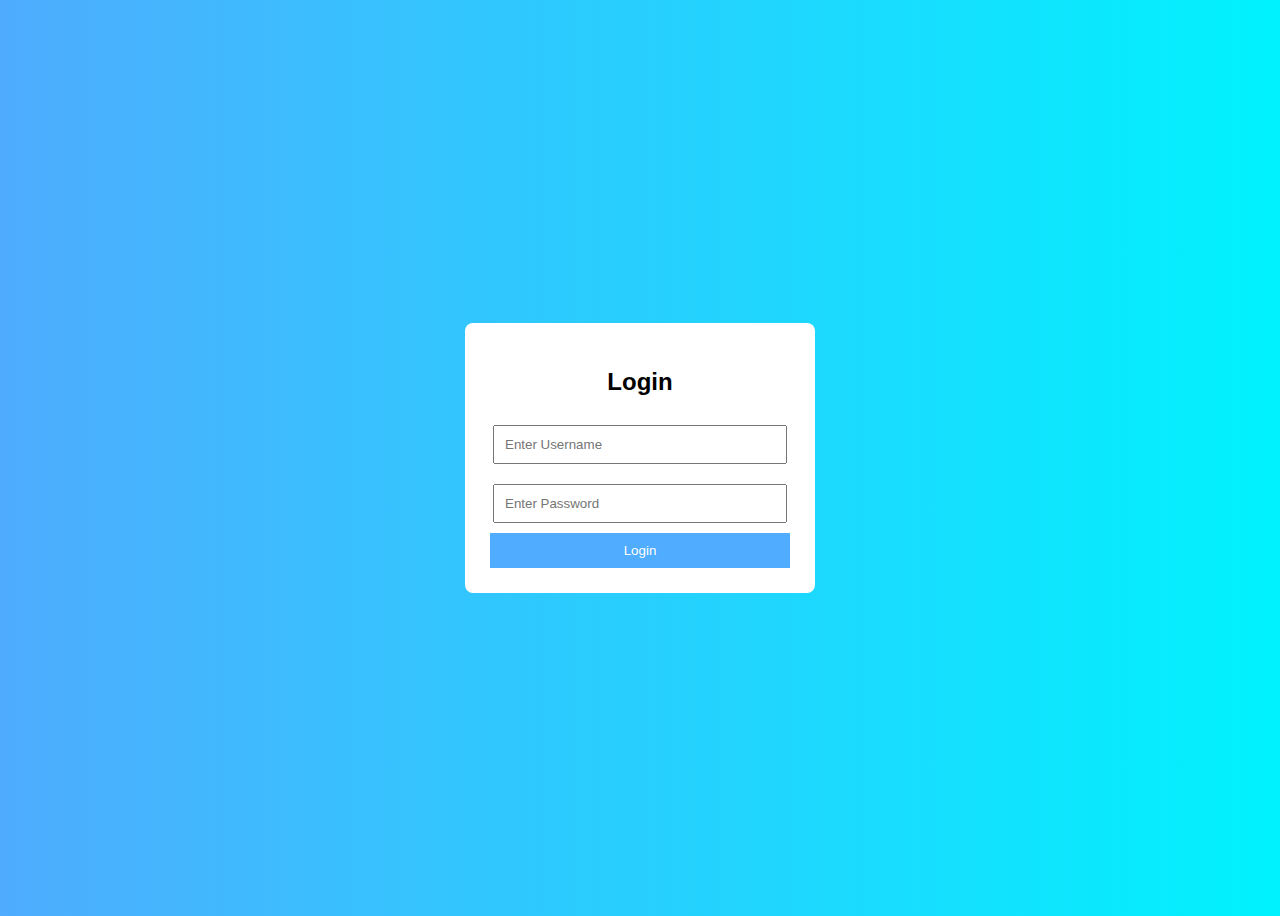
<file: loginform/index.html>
<!DOCTYPE html>
<html lang="en">
<head>
    <meta charset="UTF-8">
    <title>Login Form</title>
    <link rel="stylesheet" href="style.css">
</head>
<body>

<div class="login-container">
    <h2>Login</h2>
    <form id="loginForm">
        <input type="text" id="username" placeholder="Enter Username">
        <input type="password" id="password" placeholder="Enter Password">
        <button type="submit">Login</button>
    </form>
</div>

<script src="script.js"></script>
</body>
</html>
</file>
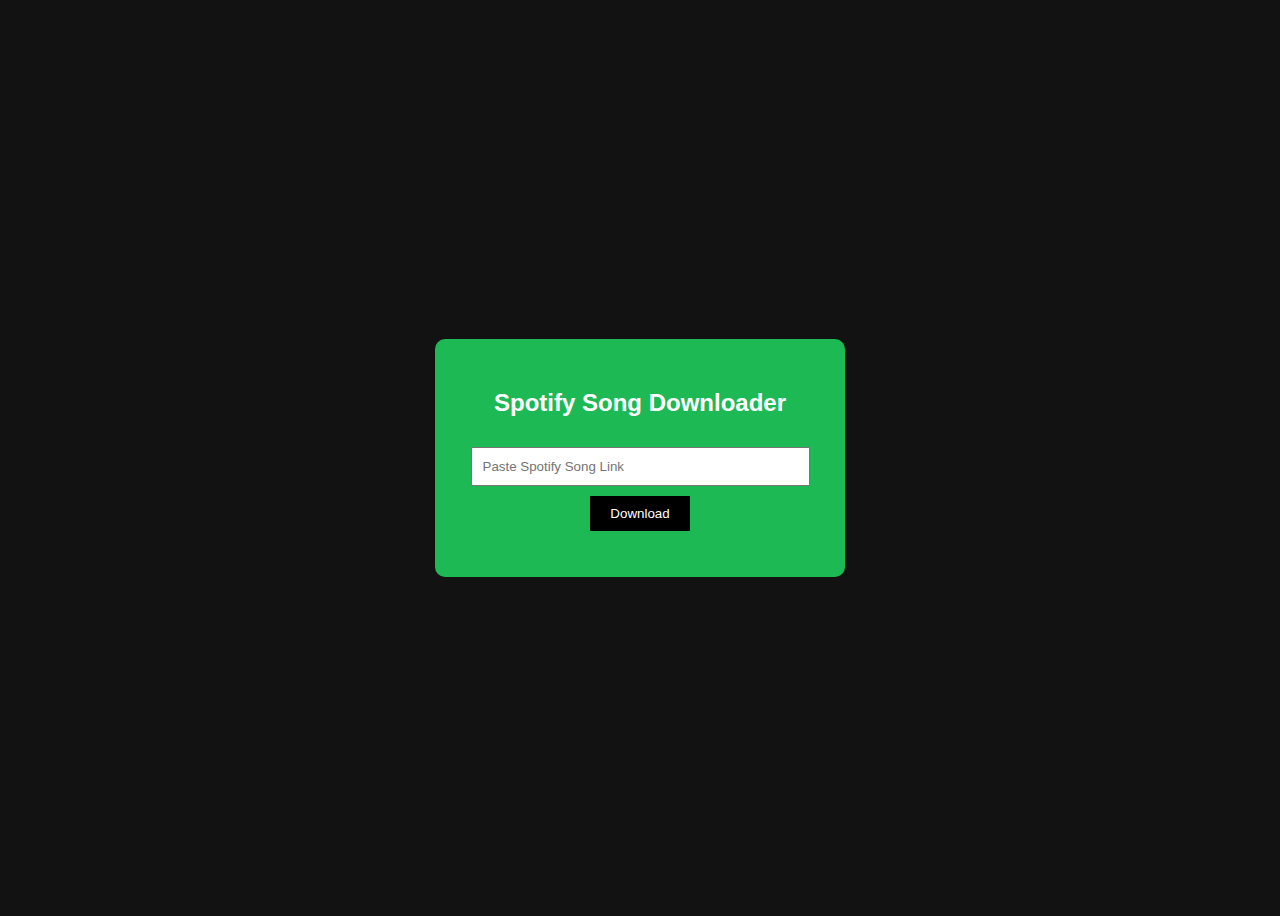
<file: spotifydownloader/index.html>
<!DOCTYPE html>
<html lang="en">
<head>
    <meta charset="UTF-8">
    <title>Spotify Song Downloader</title>
    <link rel="stylesheet" href="style.css">
</head>
<body>

<div class="container">
    <h2>Spotify Song Downloader</h2>
    <input type="text" id="songLink" placeholder="Paste Spotify Song Link">
    <button onclick="downloadSong()">Download</button>
    <p id="result"></p>
</div>

<script src="script.js"></script>
</body>
</html>
</file>
<file: loginform/style.css>
body {
    font-family: Arial, sans-serif;
    background: linear-gradient(to right, #4facfe, #00f2fe);
    display: flex;
    justify-content: center;
    align-items: center;
    height: 100vh;
}

.login-container {
    background: white;
    padding: 25px;
    width: 300px;
    border-radius: 8px;
    text-align: center;
}

input {
    width: 90%;
    padding: 10px;
    margin: 10px 0;
}

button {
    width: 100%;
    padding: 10px;
    background: #4facfe;
    color: white;
    border: none;
    cursor: pointer;
}

button:hover {
    background: #0077ff;
}
</file>
<file: spotifydownloader/style.css>
body {
    font-family: Arial;
    background: #121212;
    color: white;
    display: flex;
    justify-content: center;
    align-items: center;
    height: 100vh;
}

.container {
    background: #1db954;
    padding: 30px;
    border-radius: 10px;
    text-align: center;
    width: 350px;
}

input {
    width: 90%;
    padding: 10px;
    margin: 10px 0;
}

button {
    padding: 10px 20px;
    background: black;
    color: white;
    border: none;
    cursor: pointer;
}

button:hover {
    background: #333;
}
</file>
